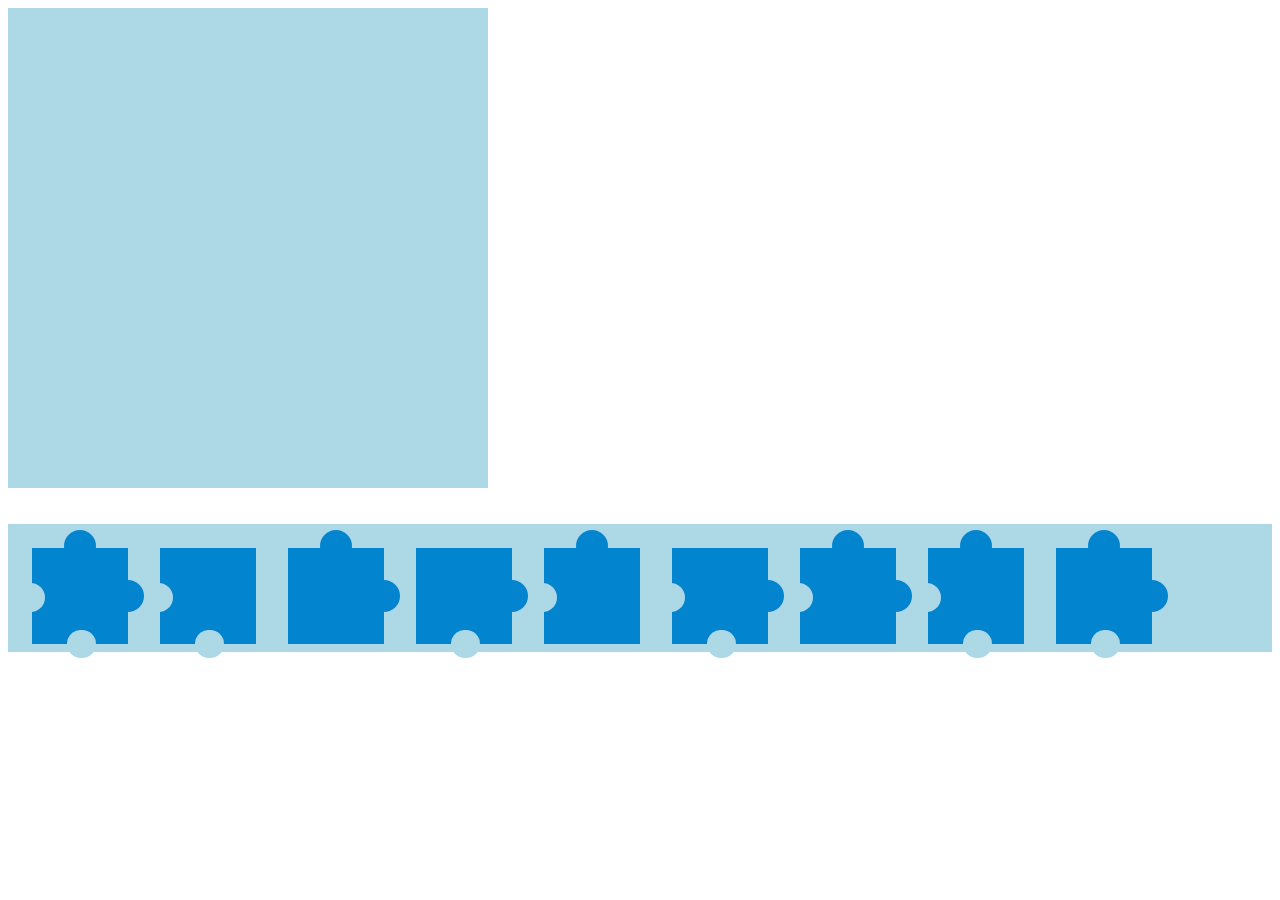
<file: index.html>
<!DOCTYPE html>
<html lang="en">
<head>
    <meta charset="UTF-8">
    <meta name="viewport" content="width=device-width, initial-scale=1.0">
    <link rel="stylesheet" href="style2.css">
    <title>Document</title>
</head>
<body>
    <div id="board"></div>
    <br>
    <br>
    <div id="buttons"></div>
    


    <script src="index.js"></script>
</body>
</html>
</file>
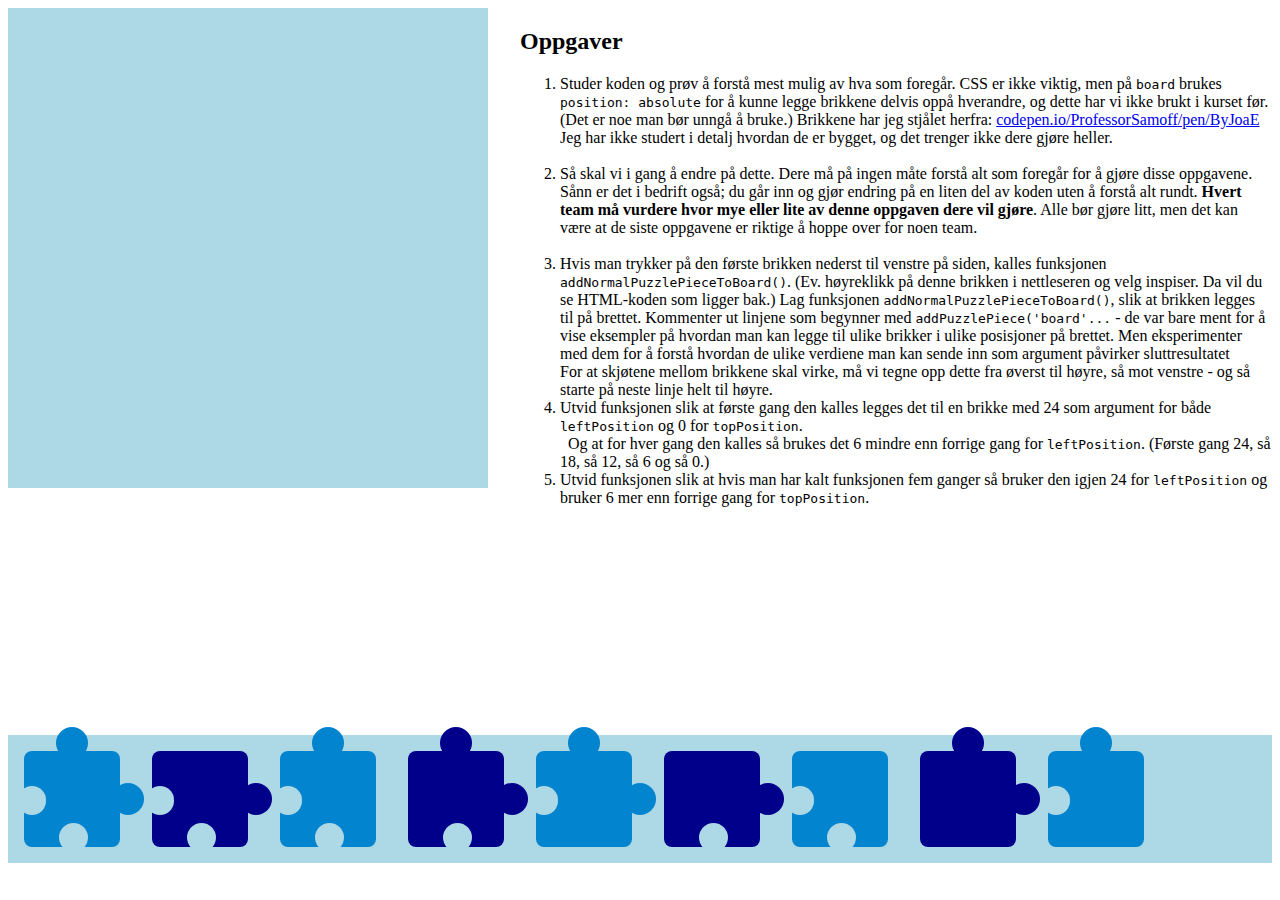
<file: original.html>
<!DOCTYPE html>
<html lang="en">

<head>
    <meta charset="UTF-8">
    <meta name="viewport" content="width=device-width, initial-scale=1.0">
    <title>Document</title>
    <link rel="stylesheet" href="styles.css" />
</head>

<body>
    <div
        style="display: grid; grid-template-columns: 32em auto; grid-template-rows: auto 8em; height: 95vh; grid-template-areas: 'board text' ' buttons buttons'">
        <div id="board" style="grid-area: board;"></div>
        <div id="exerciseText" style="overflow-y: scroll;height: 32em;grid-area: text;"></div>
        <div id="buttons" style="background-color: lightblue;grid-area: buttons;"></div>
    </div>
    <script>
        // addPuzzlePiece('board', false, false, true, true, '', 1, 24, 0);
        // addPuzzlePiece('board', false, true, true, true, '', 2, 18, 0);
        // addPuzzlePiece('board', false, true, true, true, '', 1, 12, 0);
        // addPuzzlePiece('board', true, false, true, true, '', 2, 24, 6);

        // Top row is represented by the value 0, second has value 6 and so on, bottom row has value 24
        let row = 0;
        // Right column has value 24, second has 18 and so on, left column has value 0 
        let column = 24;
        // Value 1 means light blue and value 2 means dark blue
        let color = 1;

        addPuzzlePiece('buttons', true, true, true, true, 'addPuzzlePieceToBoard(true, true,true,true)', 1);
        addPuzzlePiece('buttons', false, true, true, true, 'addPuzzlePieceToBoard(false, true,true,true)', 2);
        addPuzzlePiece('buttons', true, false, true, true, 'addPuzzlePieceToBoard(true, false, true,true)', 1);
        addPuzzlePiece('buttons', true, true, true, false, 'addPuzzlePieceToBoard(true, true, true, false)', 2);
        addPuzzlePiece('buttons', true, true, false, true, 'addPuzzlePieceToBoard(true, true, false, true)', 1);
        addPuzzlePiece('buttons', false, true, true, false, 'addPuzzlePieceToBoard(false, true, true, false)', 2);
        addPuzzlePiece('buttons', false, false, true, true, 'addPuzzlePieceToBoard(false, false, true, true)', 1);
        addPuzzlePiece('buttons', true, true, false, false, 'addPuzzlePieceToBoard(true, true, false, false)', 2);
        addPuzzlePiece('buttons', true, false, false, true, 'addPuzzlePieceToBoard(true, false, false, true)', 1);

        function addPuzzlePiece(toId, hasTop, hasRight, hasBottom, hasLeft, onclick, color, leftPosition, topPosition) {
            let style = '';
            if (leftPosition !== undefined) {
                style = `left: ${leftPosition + 0.5}em; top: ${topPosition + 0.5}em`;
            }

            document.getElementById(toId).innerHTML += /*HTML*/`
                <div class="jigsaw${color}" onclick="${onclick}" style="${style}">
                    ${hasTop ? `<span class="t"></span>` : ''}
                    ${hasRight ? `<span class="r"></span>` : ''}
                    ${hasBottom ? `<span class="b"></span>` : ''}
                    ${hasLeft ? `<span class="l"></span>` : ''}
                </div>            
            `;
        }


        function addPuzzlePieceToBoard(hasTop, hasRight, hasBottom, hasLeft) {
            if (isTopRow() && canNotBePlacedAtTop(hasTop)) return; // Kan også skrives som if (row == 0 && hasTop) return;
            if (isBottomRow() && canNotBePlacedAtBottom(hasBottom)) return;
            if (isFirstColumn() && canNotBePlacedFirstColumn(hasRight)) return;
            if (isLastColumn() && canNotBePlacedLastColumn(hasLeft)) return;
            if (row > 24) return;

            addPuzzlePiece('board', hasTop, hasRight, hasBottom, hasLeft, '', color, column, row)

            if (isLastColumn()) {
                column = 24;
                row += 6;
            } else {
                column -= 6;
            }
            if (color == 1) { color = 2 } else { color = 1 }
        }

        function canNotBePlacedAtTop(top) {
            return top == true
        }

        function canNotBePlacedAtBottom(bottom) {
            return bottom == true
        }

        function canNotBePlacedFirstColumn(right) {
            return right == true
        }

        function canNotBePlacedLastColumn(left) {
            return left == true
        }

        function isTopRow() {
            return row == 0
        }

        function isFirstColumn() {
            return column == 24
        }

        function isLastColumn() {
            return column == 0
        }

        function isBottomRow() {
            return row == 24
        }

        document.getElementById('exerciseText').innerHTML = /*HTML*/`            
                <h2>Oppgaver</h2>
                <ol>
                    <li>Studer koden og prøv å forstå mest mulig av hva som foregår. CSS er ikke viktig, men på
                        <tt>board</tt> brukes <tt>position: absolute</tt>
                        for å kunne legge brikkene delvis oppå hverandre, og dette har vi ikke brukt i kurset før.
                        (Det er noe man bør unngå å bruke.) Brikkene har jeg stjålet herfra: <a target="_new" href="https://codepen.io/ProfessorSamoff/pen/ByJoaE">codepen.io/ProfessorSamoff/pen/ByJoaE</a>
                        Jeg har ikke studert i detalj hvordan de er bygget, og det trenger ikke dere gjøre heller.                         
                        <br/>&nbsp;
                    </li>
                    <li>Så skal vi i gang å endre på dette. Dere må på ingen måte forstå alt som foregår for å gjøre disse
                        oppgavene. Sånn er det i bedrift også;
                        du går inn og gjør endring på en liten del av koden uten å forstå alt rundt. 
                        <b>Hvert team må vurdere hvor mye eller lite av denne oppgaven dere vil gjøre</b>. Alle bør gjøre litt, men 
                        det kan være at de siste oppgavene er riktige å hoppe over for noen team.
                        <br/>&nbsp;
                        </li>
                    <li>
                        Hvis man trykker på den første brikken nederst til venstre på siden, kalles funksjonen
                        <tt>addNormalPuzzlePieceToBoard()</tt>. (Ev. høyreklikk på denne brikken i nettleseren og velg inspiser. Da vil du 
                        se HTML-koden som ligger bak.)
                        Lag funksjonen <tt>addNormalPuzzlePieceToBoard()</tt>, slik at brikken legges til på brettet. 
                        Kommenter ut linjene som begynner med <tt>addPuzzlePiece('board'...</tt> - de var bare ment for å vise eksempler på hvordan man kan legge til ulike brikker i 
                        ulike posisjoner på brettet. Men eksperimenter med dem for å forstå hvordan de ulike verdiene man kan sende inn som argument påvirker sluttresultatet<br/>
                        For at skjøtene mellom brikkene skal virke, må vi tegne opp dette fra øverst til høyre, så mot venstre - og så starte på neste linje helt til høyre. 
                        &nbsp;<br/>
                    </li>
                    <li>
                        Utvid funksjonen slik at første gang den kalles legges det til en brikke med 24 som argument for både <tt>leftPosition</tt> og  0 for <tt>topPosition</tt>.<br/>&nbsp;
                        Og at for hver gang den kalles så brukes det 6 mindre enn forrige gang for <tt>leftPosition</tt>. (Første gang 24, så 18, så 12, så 6 og så 0.)
                    </li>
                    <li>
                        Utvid funksjonen slik at hvis man har kalt funksjonen fem ganger så bruker den igjen 24 for <tt>leftPosition</tt> og bruker 6 mer enn forrige gang for <tt>topPosition</tt>.
                        <br/>&nbsp;
                    </li>
                    <li>
                        Sørg for at det annenhver gang blir farge 1 og annenhver gang farge 2.<br/>&nbsp;
                    </li>
                    <li>
                        Lag ferdig knapperaden slik at det er knapper for alle disse alternativene: 
                        <ul>
                            <li>Normal brikke</li>
                            <li>Slett toppkant - ellers normal</li>
                            <li>Slett høyrekant - ellers normal</li>
                            <li>Slett bunnkant - ellers normal</li>
                            <li>Slett venstrekant - ellers normal</li>
                            <li>Slett hjørne i topp og mot venstre - ellers normal</li>
                            <li>Slett hjørne i topp og mot høyre - ellers normal</li>
                            <li>Slett hjørne i bunn og mot venstre - ellers normal</li>
                            <li>Slett hjørne i bunn og mot høyre - ellers normal</li>
                        </ul>
                        Sørg for at alle knappene virker og legger til riktig type brikke. <br/>&nbsp;
                    </li>
                    <li>
                        Implementer følgende regler:
                        <ul>
                            <li>På første rad kan man bare legge til brikker som har slett topp</li>
                            <li>På siste rad kan man bare legge til brikker som har slett bunn</li>
                            <li>I første kolonne kan man bare legge til brikker som har slett venstrekant</li>
                            <li>I siste kolonne kan man bare legge til brikker som har slett høyrekant</li>
                        </ul>
                    </li>

                </ol>
            `;

    </script>
</body>

</html>
</file>
<file: style2.css>
#board{
    width: 30em;
    height: 30em;
    background-color: lightblue;    
}
#board > div{
    position: absolute;
}
#buttons{
    background-color: lightblue;
    display: flex;

}
#buttons > div{
    margin: 1em;
}
.square1, .square2 {
    width: 6em;
    height: 6em;
    position: relative;
    margin: auto;
}

.square1, .square1 span {
    background-color: #0284cf; 
}

.square2, .square2 span {
    background-color: #00008B; 
}

.square1 .t, .square2 .t {
    width: 2em;
    height: 2em;
    position: absolute;
    top: -1.1em;
    left: 2em;
    border-radius: 4em;
}

.square1 .r, .square2 .r {
    width: 2em;
    height: 2em;
    position: absolute;
    top: 2em;
    left: 5em;
    border-radius: 4em;
}

.square1 .b, .square2 .b { 
    width: 1.8em;
    height: 1.8em;
    position: absolute;
    top: 5.1em;
    left: 2.2em;
    border-radius: 4em;
    background-color: lightblue;
}

.square1 .l, .square2 .l { 
    width: 1.8em;
    height: 1.8em;
    position: absolute;
    top: 2.2em;
    left: -1em;   
    border-radius: 4em;
    background-color: lightblue;
}
</file>
<file: styles.css>
#board{
    width: 30em;
    height: 30em;
    background-color: lightblue;    
}
#board > div{
    position: absolute;
}
#buttons{
    display: flex;

}
#buttons > div{
    margin: 1em;
}
.jigsaw1, .jigsaw2 {
    width: 6em;
    height: 6em;
    position: relative;
    -webkit-border-radius: .5em;
    -moz-border-radius: .5em;
    border-radius: .5em;
    cursor: pointer;
  }
  
  .jigsaw1,
  .jigsaw1 span {
   background-color: #0284cf; 
  }
  
  .jigsaw2,
  .jigsaw2 span {
   background-color: #00008B; 
  }
  
  .text {
    display: block;
    color: #fff;
    font-size: 1.2em;
    text-align: center;
    padding: 1.9em 0 0 1.2em;
    position: relative;
    background: transparent !important;
  }
  
  .jigsaw1 .t, .jigsaw2 .t {
   width: 2em;
    height: 2em;
    position: absolute;
    top: -1.5em;
    left: 2em;
    -webkit-border-radius: 4em;
    -moz-border-radius: 4em;
    border-radius: 4em;
  }
  
  .jigsaw1 .r, .jigsaw2 .r {
   width: 2em;
    height: 2em;
    position: absolute;
    top: 2em;
    left: 5.5em;
    -webkit-border-radius: 4em;
    -moz-border-radius: 4em;
    border-radius: 4em;
  }
  
  .jigsaw1 .b, .jigsaw2 .b { 
   width: 1.8em;
    height: 1.8em;
    position: absolute;
    top: 4.5em;
    left: 2.2em;
    -webkit-border-radius: 4em;
    -moz-border-radius: 4em;
    border-radius: 4em;
    background-color: lightblue;
  }
  
  .jigsaw1 .l, .jigsaw2 .l { 
   width: 1.8em;
    height: 1.8em;
    position: absolute;
    top: 2.2em;
    left: -.4em;
    -webkit-border-radius: 4em;
    -moz-border-radius: 4em;
    border-radius: 4em;
    background-color: lightblue;
  }
</file>
